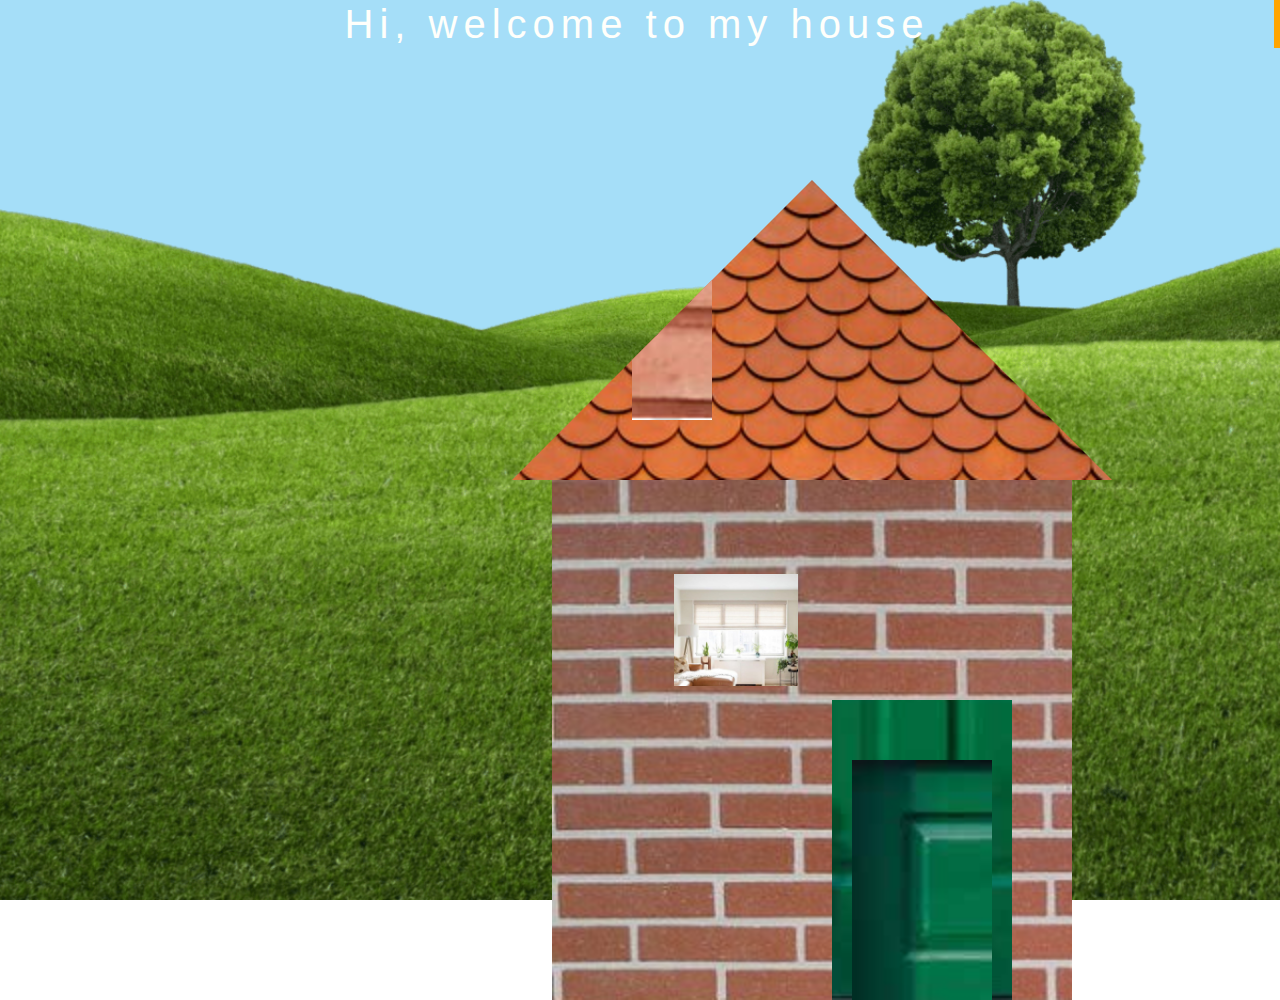
<file: outside.html>
<html lang="en">
    <head>
        <meta charset="UTF-8">
        <meta http-equiv="X-UA-Compatible" content="IE=edge">
        <meta name="viewport">
        <title>My house</title>

        <link rel="stylesheet" href="https://stackpath.bootstrapcdn.com/bootstrap/4.3.1/css/bootstrap.min.css" integrity="sha384-ggOyR0iXCbMQv3Xipma34MD+dH/1fQ784/j6cY/iJTQUOhcWr7x9JvoRxT2MZw1T" crossorigin="anonymous">
        <link rel="stylesheet" href="style.css">
        <script src="https://ajax.googleapis.com/ajax/libs/jquery/3.5.1/jquery.min.js"></script>
    </head>

    <body>
        <div class="hill">
            <div class="typewriter">
                <h1>Hi, welcome to my house</h1>
            </div>

            <div class="house">
                <div class="roof">
                    <div class="smoke1"></div>
                    <div class="smoke2"></div>
                    <div class="chimney"></div>
                </div>
                <div class="wall">
                    <div class="window">
                        <div class="inside"></div>
                    </div>

                    <div class="doorframe"></div>
                    <div class="backDoor" onclick="goInside()">
                        <div class="door" id="deur"></div>
                    </div>
                </div>
            </div>


        </div>

        <!-- <section>
                    <button>hahah</button>
        
                </section> -->

    </body>
</html></div><script src="app.js"></script></body></html>
</file>
<file: style.css>
body {
  color: #FFFFFB;
  text-align: center;
  font-size: 1.2rem;
  font-weight: bold;
}

section {
  padding: 0 0;
  height: 100vh; 
}


.hill {
    height: 100vh;
    width:auto;
    background: rgb(165, 222, 248);
    position: relative;
    background-image: url(imgs/hills.png);
    background-repeat: no-repeat;
    background-position: center;
    background-size: auto 100vh;

}

.house {
  position: absolute;
  top: 20%;
  left: 40%;
  zoom: 2;
}

.smoke1 {
  display: none;
  position: relative;
  width: 50;
  height: 100;
  bottom: 187;
  left: 102;
  transform: rotate(25deg);

  margin: 0 auto;
  background-image: url(imgs/smoke.png);
  background-size: 35 80;
  background-repeat: no-repeat;
  background-position: bottom center;
}

.smoke2 {
  display: none;
  position: relative;
  width: 40;
  height: 80;
  bottom: 190;
  left: 72;
  transform: rotate(10deg);

  margin: 0 auto;
  background-image: url(imgs/smoke.png);
  background-size: 30 60;
  background-repeat: no-repeat;
  background-position: bottom center;
}


.roof {
  position: relative;
  top: 30%;
  background-color: rgba(0, 0, 0, 0.3);
	width: 300;
	height: 150;
  background-image: url(imgs/roof.jpg);
  background-position: center;
  clip-path: polygon(50% 0, 0 100%, 100% 100%);
  margin: 0 auto;

}

.chimney {
  position: absolute;
  width: 40;
  height: 70;
  bottom: 30;
  left: 60;
  background-image: url(imgs/chimney.png);
  background-size: 50 90;
  background-repeat: no-repeat;
  background-position: bottom center;
  
}

.wall {
position: relative;
top: 30%;
background-color: rgba(0, 0, 0, 0.3);
width: 260;
height: 260;
margin: 0 auto;
background-image: url(imgs/wall.jpg);
background-size: 260 260;
}

.window
{
  position:absolute;
  bottom:140px;
  left:25px;

  width:130px;
  height:90px;
  background-image: url(imgs/window.png);
  background-position: center;
  background-repeat: no-repeat;

  background-size: 130 80;
  z-index: 3;
}
.inside
{
  background-color: teal;
  position:absolute;
  bottom:17px;
  left:36px;
  width:62px;
  height:56px;
  background-image: url(imgs/insideview.jpg);
  background-size: cover;
  z-index: 0;
}

.doorframe {
  background-image: url(imgs/doorframe.jpg);
  background-size: 90 149;
  background-position: center bottom;
  background-repeat: no-repeat;

  position:absolute;
  bottom:0px;
  left:140px;
  width:90px;
  height:150px;
  opacity: 1;
}

.backDoor
{
  background-color: #333;
  background-image: url(imgs/entrence.jpg);
  background-size: 100 149;
  background-position: left;

  position:absolute;
  bottom:0px;
  left:150px;
  width:70px;
  height:120px;
  opacity: 1;
}


.door
{
  background-color: brown;
  background-image: url(imgs/door.jpg);
  background-size: 70 120;

  position:absolute;
  top:0px;
  left:0px;
  width:70px;
  height:120px;
  z-index: 0;
  transform-origin: left;
  /*Speed of the Door animation*/
  transition: all 1.5s ease-in-out;
}

.doorOpen
{
  /*prespectiv creates the door open effect*/
  transform: perspective(1200px) translateZ(0px) translateX(0px) translateY(0px) rotateY(-130deg);
}

.typewriter h1 {
  overflow: hidden; /* Ensures the content is not revealed until the animation */
  border-right: .15em solid orange; /* The typwriter cursor */
  white-space: nowrap; /* Keeps the content on a single line */
  margin: 0 auto; /*Gives that scrolling effect as the typing happens */
  letter-spacing: .15em; /* Adjust as needed */
  animation: 
    typing 5s steps(40, end),
    blink-caret 0.9s step-end infinite;
}

/* The typing effect */
@keyframes typing {
  from { width: 0 }
  to { width: 100% }
}

/* The typewriter cursor effect */
@keyframes blink-caret {
  from, to { border-color: transparent }
  50% { border-color: orange; }
}
</file>
